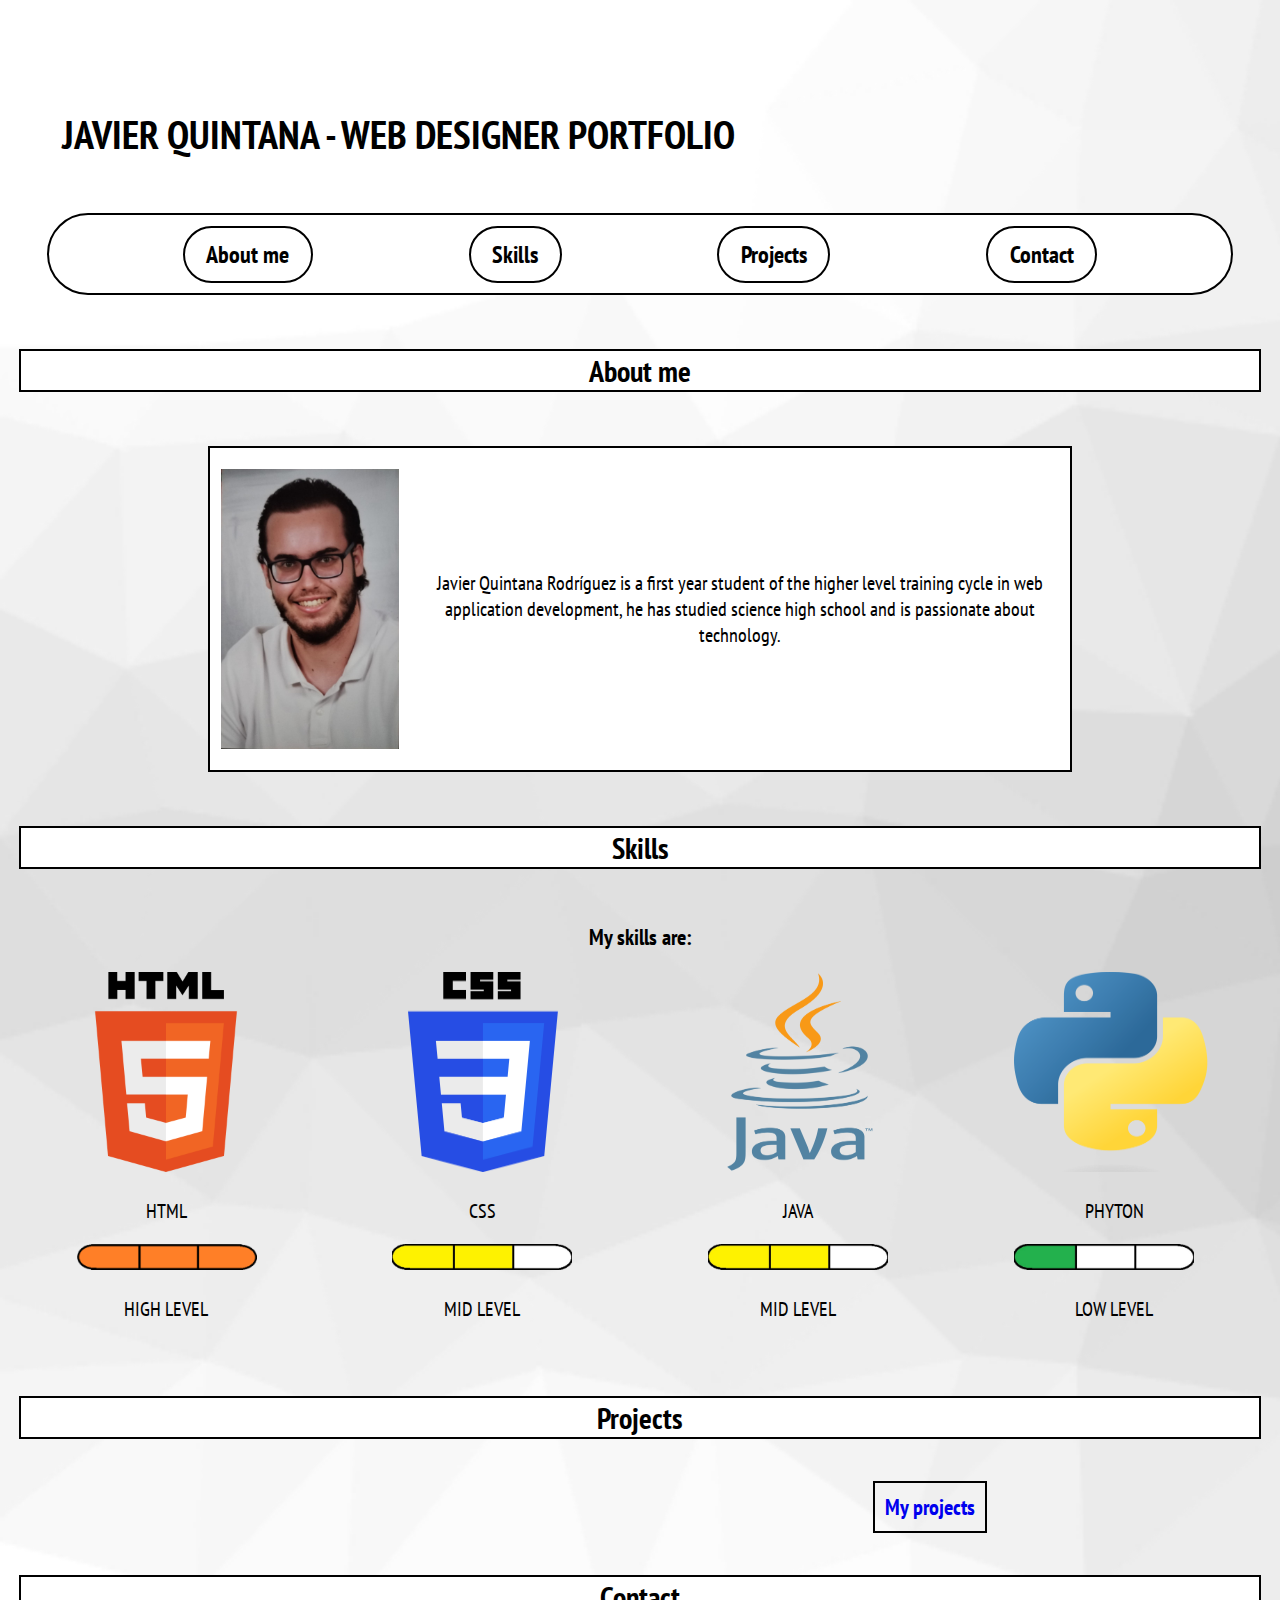
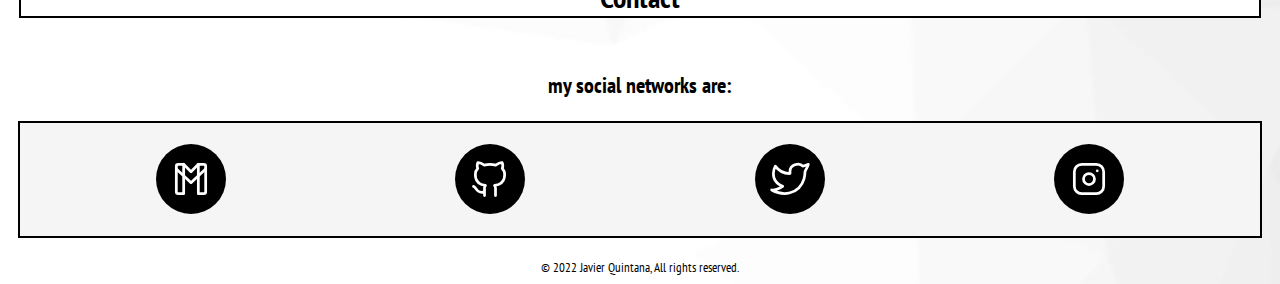
<file: PortFolio/index.html>
<!DOCTYPE html>
<html lang="en">
<head>
    <meta charset="UTF-8">
    <meta http-equiv="X-UA-Compatible" content="IE=edge">
    <meta name="viewport" content="width=device-width, initial-scale=1.0">
    <link rel="stylesheet" href="./CSS/styles.css">
    <link rel="preconnect" href="https://fonts.googleapis.com">
    <link rel="preconnect" href="https://fonts.gstatic.com" crossorigin>
    <link href="https://fonts.googleapis.com/css2?family=PT+Sans+Narrow:wght@400;700&display=swap" rel="stylesheet">
    <title>PortFolio</title>
</head>
<body>
    <header>
        <h1>JAVIER QUINTANA - WEB DESIGNER PORTFOLIO </h1>
    </header>
    <div class="nav-bg">
        <nav class="navprincipal">
            <a href="#about">About me</a>
            <a href="#skills"> Skills</a>
            <a href="#projects">Projects</a>
            <a href="#contact">Contact</a>
        </nav>
    </div>
    <main>
        <div id="about">
            <h2>About me</h2>
                <div class="contenedorabout">
                    <img src="./IMG/fotodni.jpg" alt="fotocarnet" width="220mm" height="280mm">
                    <p>Javier Quintana Rodríguez is a first year student of the higher level training cycle in web application development, he has studied science high school and is passionate about technology.</p>
                </div>
        </div>

        <div id="skills">
            <h2>Skills</h2>
            <p class="tituloskills">My skills are:</p>
            <div class="tabla">
                <div class="html">
                    <img class="htmlimg" src="./IMG/HTML5.png" alt="html">
                    <P>HTML</P>
                    <img class="barra" src="./IMG/barra 3.png" alt="high" width="180">
                    <p class="highlevel">HIGH LEVEL</p>
                </div>
                <div class="css">
                    <img class="cssimg" src="./IMG/CSS.png" alt="css">
                    <P>CSS</P>
                    <img src="./IMG/barra 2.png" alt="mid" width="180">
                    <p>MID LEVEL</p>
                </div>
                <div class="java">
                    <img class="javaimg" src="./IMG/JAVA.png" alt="java">
                    <p>JAVA</p>
                    <img src="./IMG/barra 2.png" alt="mid" width="180">
                    <p>MID LEVEL</p>
                </div>
                <div class="phyton">
                    <img class="phytonimg" src="./IMG/PHYTON.png" alt="phyton">
                    <p>PHYTON</p>
                    <img src="./IMG/barra 1.png" alt="low" width="180">
                    <p >LOW LEVEL</p>
                </div>

            </div>
        </div>
    
        <div id="projects">
            <h2>Projects</h2>
            <a href="./proyectos/proyectos.html" class="tituloprojects">My projects</a>
            <!-- <div class="bordep">
                <div class="tablap">
                    <a href="https://javiiqntanaa25.github.io/dawfreelance/" target="_blank">
                        <div class="bordefl">
                            <div class="pagfl">
                                <img src="./IMG/iconofl.png" alt="paginafreelance">
                                <p class="subtitulo">Freelancer webpage</p>
                            </div>
                        </div>
                    </a>
                    <a href="https://javiiqntanaa25.github.io/dawQRCODE/" target="_blank">
                        <div class="bordeqr">
                            <div class="pagqr">
                                <img src="./IMG/iconoqr.png" alt="paginaqr">
                                <p class="subtitulo">QR code webpage</p>
                            </div>
                        </div>
                    </a>
                </div>
            </div> -->
        </div>

        <div id="contact">
            <h2>Contact</h2>
            <p class="titulocontacs">my social networks are:</p>
            <div class="bordeprinc">
                <div class="tablac">
                    <a href="mailto:javiquintanarodriguez@gmail.com?" target="_blank">
                        <div class="bordegmail">
                            <div class="gmail">
                                <svg xmlns="http://www.w3.org/2000/svg" class="icon icon-tabler icon-tabler-brand-gmail" width="44" height="44" viewBox="0 0 24 24" stroke-width="1.5" stroke="#ffffff" fill="none" stroke-linecap="round" stroke-linejoin="round">
                                    <path stroke="none" d="M0 0h24v24H0z" fill="none"/>
                                    <path d="M16 20h3a1 1 0 0 0 1 -1v-14a1 1 0 0 0 -1 -1h-3v16z" />
                                    <path d="M5 20h3v-16h-3a1 1 0 0 0 -1 1v14a1 1 0 0 0 1 1z" />
                                    <path d="M16 4l-4 4l-4 -4" />
                                    <path d="M4 6.5l8 7.5l8 -7.5" />
                                </svg>
                            </div>
                        </div>
                    </a>
                    <a href="https://github.com/Javiiqntanaa25" target="_blank">
                        <div class="bordegithub">
                            <div class="github">
                                <svg xmlns="http://www.w3.org/2000/svg" class="icon icon-tabler icon-tabler-brand-github" width="44" height="44" viewBox="0 0 24 24" stroke-width="1.5" stroke="#ffffff" fill="none" stroke-linecap="round" stroke-linejoin="round">
                                    <path stroke="none" d="M0 0h24v24H0z" fill="none"/>
                                    <path d="M9 19c-4.3 1.4 -4.3 -2.5 -6 -3m12 5v-3.5c0 -1 .1 -1.4 -.5 -2c2.8 -.3 5.5 -1.4 5.5 -6a4.6 4.6 0 0 0 -1.3 -3.2a4.2 4.2 0 0 0 -.1 -3.2s-1.1 -.3 -3.5 1.3a12.3 12.3 0 0 0 -6.2 0c-2.4 -1.6 -3.5 -1.3 -3.5 -1.3a4.2 4.2 0 0 0 -.1 3.2a4.6 4.6 0 0 0 -1.3 3.2c0 4.6 2.7 5.7 5.5 6c-.6 .6 -.6 1.2 -.5 2v3.5" />
                                </svg>
                            </div>
                        </div>
                    </a>
                    <a href="https://twitter.com/Javiiqntana25" target="_blank">
                        <div class="bordetwitter">
                            <div class="twitter">
                                <svg xmlns="http://www.w3.org/2000/svg" class="icon icon-tabler icon-tabler-brand-twitter" width="44" height="44" viewBox="0 0 24 24" stroke-width="1.5" stroke="#ffffff" fill="none" stroke-linecap="round" stroke-linejoin="round">
                                    <path stroke="none" d="M0 0h24v24H0z" fill="none"/>
                                    <path d="M22 4.01c-1 .49 -1.98 .689 -3 .99c-1.121 -1.265 -2.783 -1.335 -4.38 -.737s-2.643 2.06 -2.62 3.737v1c-3.245 .083 -6.135 -1.395 -8 -4c0 0 -4.182 7.433 4 11c-1.872 1.247 -3.739 2.088 -6 2c3.308 1.803 6.913 2.423 10.034 1.517c3.58 -1.04 6.522 -3.723 7.651 -7.742a13.84 13.84 0 0 0 .497 -3.753c-.002 -.249 1.51 -2.772 1.818 -4.013z" />
                                </svg>
                            </div>
                        </div>
                    </a>
                    <a href="https://www.instagram.com/javiiqntanaa/" target="_blank">
                        <div class="bordeinsta">
                            <div class="instagram">
                                <svg xmlns="http://www.w3.org/2000/svg" class="icon icon-tabler icon-tabler-brand-instagram" width="44" height="44" viewBox="0 0 24 24" stroke-width="1.5" stroke="#ffffff" fill="none" stroke-linecap="round" stroke-linejoin="round">
                                    <path stroke="none" d="M0 0h24v24H0z" fill="none"/>
                                    <rect x="4" y="4" width="16" height="16" rx="4" />
                                    <circle cx="12" cy="12" r="3" />
                                    <line x1="16.5" y1="7.5" x2="16.5" y2="7.501" />
                                </svg>
                            </div>
                        </div>
                    </a>
                </div>
            </div>
        </div>
    </main>    
</body>
<footer>© 2022 Javier Quintana, All rights reserved.</footer>
</html>
</file>
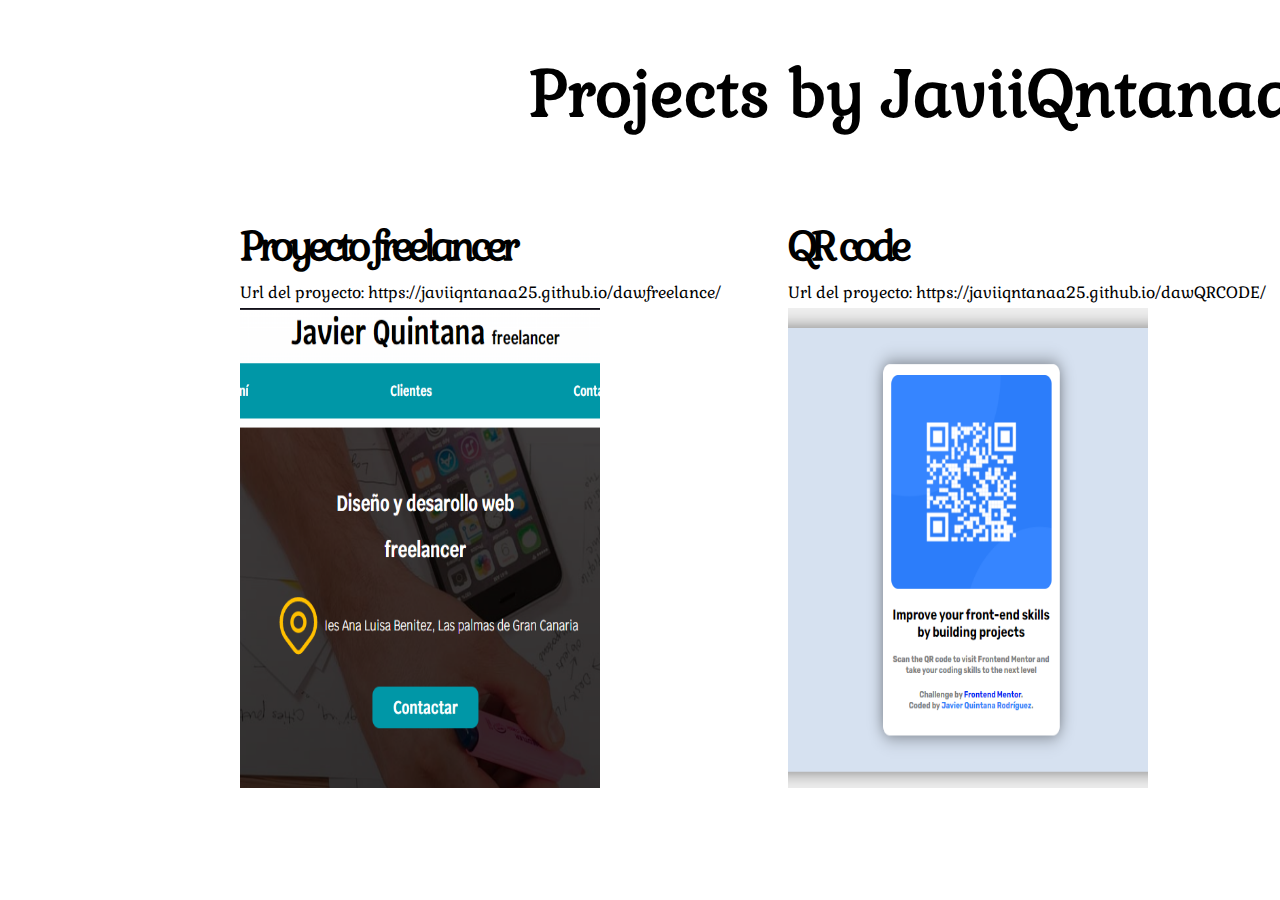
<file: PortFolio/proyectos/index.html>
<!DOCTYPE html>
<html lang="en-us">
  <head>
    <meta charset="utf-8">

    <title>Projects by Javiiqntana25</title>

    <link rel="preconnect" href="https://fonts.googleapis.com">
    <link rel="preconnect" href="https://fonts.gstatic.com" crossorigin>
    <link href="https://fonts.googleapis.com/css2?family=Gabriela&display=swap" rel="stylesheet">
    <link href="https://fonts.googleapis.com/css2?family=Anek+Odia&display=swap" rel="stylesheet">
    <link rel="stylesheet" href="./css/style.css">
  </head>

  <body>
    <header>

    </header>
      
    <section>


    </section>
    <script src="./js/js.js"></script>
  </body>
</html>
</file>
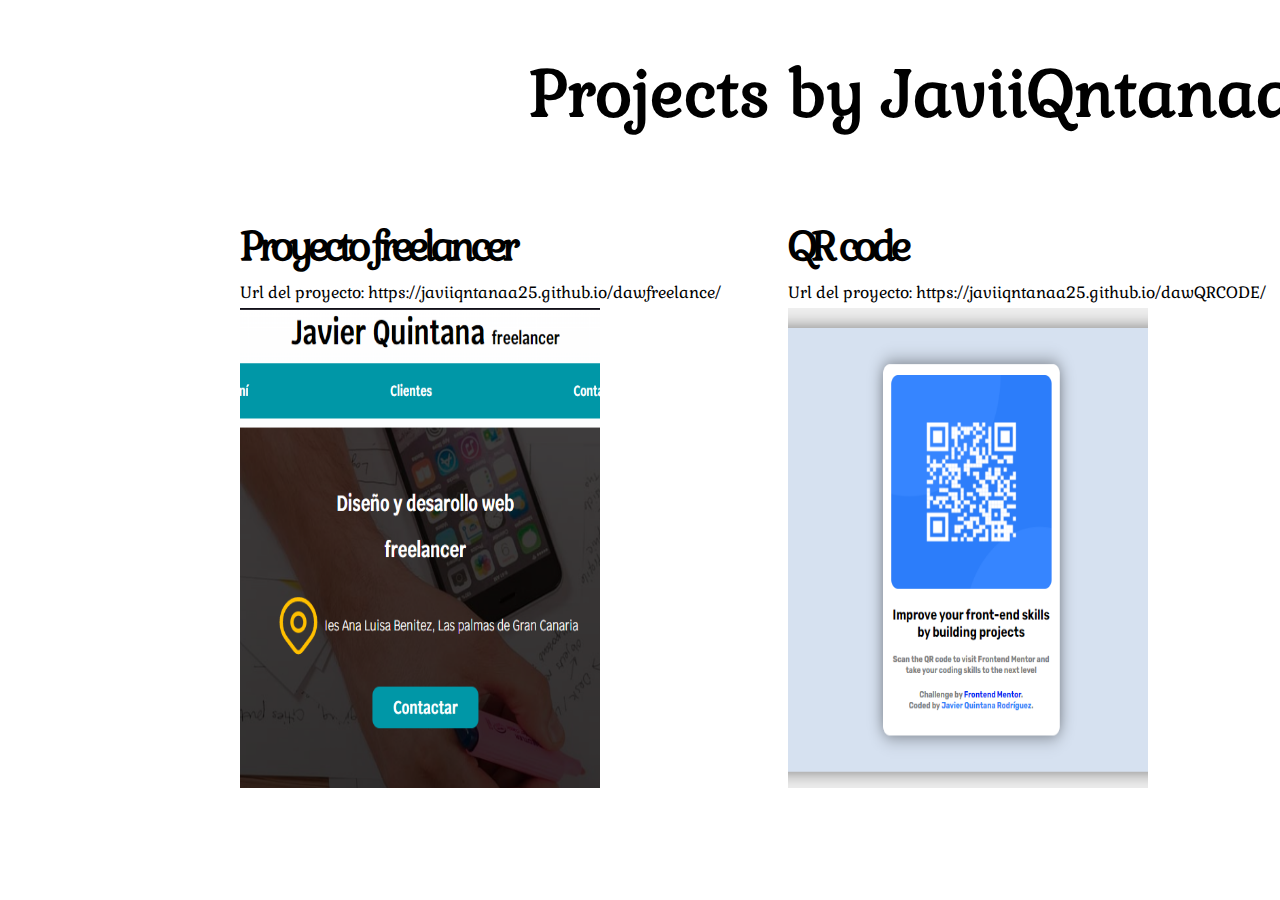
<file: PortFolio/proyectos/proyectos.html>
<!DOCTYPE html>
<html lang="en-us">
  <head>
    <meta charset="utf-8">

    <title>MangaYa</title>

    <link rel="preconnect" href="https://fonts.googleapis.com">
    <link rel="preconnect" href="https://fonts.gstatic.com" crossorigin>
    <link href="https://fonts.googleapis.com/css2?family=Gabriela&display=swap" rel="stylesheet">
    <link href="https://fonts.googleapis.com/css2?family=Anek+Odia&display=swap" rel="stylesheet">
    <link rel="stylesheet" href="./css/style.css">
  </head>

  <body>
    <header>

    </header>
      
    <section>


    </section>
    <script src="./js/js.js"></script>
  </body>
</html>
</file>
<file: PortFolio/CSS/styles.css>
html{
    font-size: 67.2%;
    color: black;

}
body{
    font-size: 20px; /* 1rem=10px */
    font-family: 'PT Sans Narrow', sans-serif;
    font-weight: 400;
    background-image: url(../IMG/cool-background.png);
    background-repeat: no-repeat;
    background-size: cover;

}
header{
    margin: 10rem auto 5rem 5rem;
    font-size: 1,6rem;
}
.nav-bg{
    border: 0.2rem solid black;
    border-radius: 5rem;
    max-width: 110rem;
    margin: auto;
    background-color: white;
    /* position: fixed; */  
}
@media only screen and (max-width: 768px) {
    .navprincipal{
        background-color: white;
        border: 0.2rem;
        border-radius: 5rem;
        margin: 0 auto 0 auto;
        display: flex;
        flex-direction: column;
        align-items: center;
        justify-content: flex-start;
    }
    
    
}
.navprincipal a{
    text-decoration: none;
    color: black;
    font-weight: 700;
    font-size: x-large;
    border: 0.2rem solid black ;
    margin: 1rem 2rem;
    padding: 1rem 2rem;
    border-radius: 5rem;
    background-color: white;
}
@media only screen and (max-width: 768px) {
    .navprincipal a{
        width: 39rem;
        text-align: center;
    }
}
@media only screen and (max-width: 480px) {
    .navprincipal a{
        width: 30rem;
        text-align: center;
    }
}
@media only screen and (max-width: 360px) {
    .navprincipal a{
        width: 20rem;
        text-align: center;
    }
}
.navprincipal a:hover{
    color: white;
    background-color: black;
}
.navprincipal{
    display: flex;
    justify-content: space-evenly;
}
main h2{
    border: 0.2rem solid black;
    margin: 5rem 1rem;
    background-color: white;
    text-align: center;
}
.tituloprojects{
    border: 0.2rem solid black;
    padding: 10px;
    margin-left: 865px;
    text-decoration: none;
}

.contenedorabout{
    display: flex;
    border: 0.2rem solid black;
    max-width: 80rem;
    text-align: center;
    margin: 0 auto;
    height: 30rem;
    align-items: center;
    background-color: white;
}
.contenedorabout img{
    margin-left: 1rem;
    margin-right: 1rem;
}
.tituloskills, .tituloprojects, .titulocontacs{
    text-align: center;
    font-size: 2rem;
    font-weight: 700;
}
.cssimg, .javaimg{
    margin-left: 1.5rem;
}
.tabla{
    display: grid;
    grid-template-columns: repeat(4,1fr);
    justify-items: center;
}
@media only screen and (max-width: 768px) {
    .tabla{
        display: grid;
        grid-template-columns: repeat(2,2fr);
    }
}
@media only screen and (max-width: 360px) {
    .tabla{
        display: grid;
        grid-template-columns: repeat(1,4fr);
    }
}
.tabla p{
    text-align: center;
}
.barra{
    margin-left: 1rem;
}
.cssimg, .javaimg{
    height: 200px;
    width: 150px;
}
.htmlimg, .phytonimg{
    height: 200px;
    width: 200px;
}
.tablap {
    display: grid;
    grid-template-columns: repeat(2,1fr);
    justify-items: center;
}
@media only screen and (max-width: 768px) {
    .tablap{
        display: grid;
        grid-template-columns: repeat(1,2fr);
        row-gap: 5rem;
    }
}
@media only screen and (max-width: 360px) {
    .bordefl{
        display: grid;
        grid-template-columns: repeat(1,2fr);
        row-gap: 5rem;
        width: 200px;
        height: 272px;
    }
}
@media only screen and (max-width: 360px) {
    .pagfl img{
        max-width: 200px;
        max-height: 200px;
    }
}
@media only screen and (max-width: 360px) {
    .bordeqr{
        display: grid;
        grid-template-columns: repeat(1,2fr);
        row-gap: 5rem;
        max-width: 200px;
        max-height: 272px;
    }
}
@media only screen and (max-width: 360px) {
    .pagqr img{
        max-width: 200px;
        max-height: 200px;
    }
}


.bordep{
    margin: 0rem 1rem;
}
.pagfl img, .pagqr img{
height: 300px;
}

.bordep, .bordefl, .bordeqr{
    border: 0.2rem solid black;
    padding: 5rem 2rem;
    background-color: whitesmoke;
}
.bordefl, .bordeqr{
    border-radius: 5rem;
}
.tablap a{
    text-decoration: none; 
    color: black;
    text-align: center;
    font-weight: 700;
}

.bordefl:hover, .bordeqr:hover, .bordefl p:hover, .bordeqr p:hover{
    background-color: black;
    color: white;
}
.bordegmail, .bordegithub, .bordetwitter, .bordeinsta{
    background-color: black;
    width: 70px;
    height: 70px;
    border-radius: 50%;
}
.gmail, .instagram, .twitter, .github{
    text-align: center;
    padding-top: 13px;
}
.tablac{
    display: grid;
    grid-template-columns: repeat(4,1fr);
    justify-items: center;
    padding: 2rem;
    
}
.bordeprinc{
    border: 0.2rem solid black;
    background-color: whitesmoke;
    margin: auto 10px;
    
}
footer{
    font-size: small;
    text-align: center;
    margin-top: 2rem;
}

/* .principal{
    text-align: center;
} */
</file>
<file: PortFolio/proyectos/css/style.css>
html {
  font-family: 'Gabriela', serif;
  }
  
  body {
    width: 1900px;
    margin: 0 auto;
    
  }
  /* header styles */
  
  h1 {
    font-size: 4rem;
    text-align: center;
  }
  
  header p {
    font-size: 1.3rem;
    font-weight: bold;
    text-align: center;
  }
  
  /* section styles */
  .box{
    border: 5px;
    border-color: white;
  }
  section{
    margin-left: 240px;
  }

  section article {
    width: 33%;
    float: left; 
    margin-bottom: 50px;
  }
  
  section p {
    margin: 5px 0;
    
  }
  header{
    background-color:white;
    padding: 10px;
  }
  
  h2 {
    font-size: 2.5rem;
    letter-spacing: -5px;
    margin-bottom: 10px;
    width: 360px;
  }
  img{
    width: 360px;
    height: 480px;
  }
</file>
